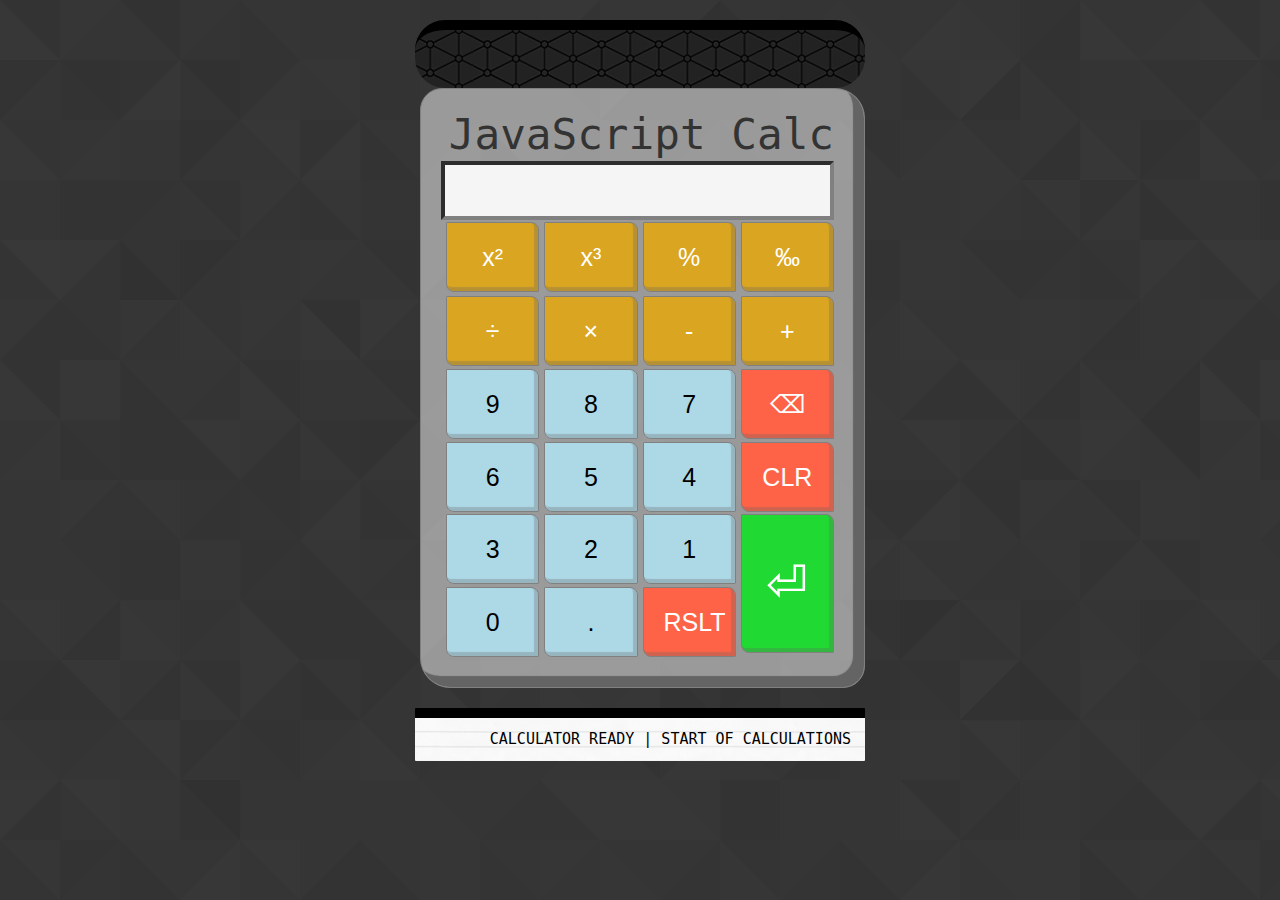
<file: index.html>
<!DOCTYPE HTML>
<html>
<head>
    <title>Calculator</title>
    <link rel="stylesheet" href="./static/css/App.css" />
    <link rel="stylesheet" href="./static/css/Button.css" />
    <link rel="stylesheet" href="./static/css/Calculator.css" />
    <link rel="stylesheet" href="./static/css/Receipt.css" />
    <script defer src="./static/js/utils.js"></script>
    <script defer src="./static/js/main.js"></script>
</head>
<body>
    <div class="App" id="app">
        <div class="Receipt Receipt--error" id="error">&nbsp;</div>
        <div class="Calculator">
            <div class="Calculator-upperDisplay">JavaScript Calc</div>
            <div class="Calculator-display" id="display">&nbsp;</div>
            <div class="Calculator-extraOperations">
              <button class="Button Button--yellow" onclick="pressSquared()">x²</button>
              <button class="Button Button--yellow" onclick="pressCubed()">x³</button>
              <button class="Button Button--yellow" onclick="pressPercent()">%</button>
              <button class="Button Button--yellow" onclick="pressPermille()">‰</button>
            </div>
            <div class="Calculator-extraOperations">
              <button class="Button Button--yellow" onclick="pressDivide()">÷</button>
              <button class="Button Button--yellow" onclick="pressTimes()">×</button>
              <button class="Button Button--yellow" onclick="pressSubtract()">-</button>
              <button class="Button Button--yellow" onclick="pressAdd()">+</button>
            </div>
            <div class="Calculator-keypad">
              <button class="Button" onclick="pressNine()">9</button>
              <button class="Button" onclick="pressEight()">8</button>
              <button class="Button" onclick="pressSeven()">7</button>
              <button class="Button" onclick="pressSix()">6</button>
              <button class="Button" onclick="pressFive()">5</button>
              <button class="Button" onclick="pressFour()">4</button>
              <button class="Button" onclick="pressThree()">3</button>
              <button class="Button" onclick="pressTwo()">2</button>
              <button class="Button" onclick="pressOne()">1</button>
              <button class="Button" onclick="pressZero()">0</button>
              <button class="Button" onclick="pressDecimal()">.</button>
              <button class="Button Button--red" onclick="displayResult()">RSLT</button>
            </div>
            <div class="Calculator-operations">
              <button class="Button Button--red" onclick="backspace()">⌫</button>
              <button class="Button Button--red" onclick="clearExpression()">CLR</button>
              <button class="Button Button--green" style="grid-row: 3 / span 2; height: 139px; font-size: 50px" onclick="execute()">⏎ </button>
            </div>
        </div>
        <div class="Receipt"  id="receipt_contents">
        </div>
     </div>
</body>
</html>
</file>
<file: static/css/App.css>
body {
  margin: 0;
  font-family: -apple-system, BlinkMacSystemFont, 'Segoe UI', 'Roboto', 'Oxygen',
    'Ubuntu', 'Cantarell', 'Fira Sans', 'Droid Sans', 'Helvetica Neue',
    sans-serif;
  -webkit-font-smoothing: antialiased;
  -moz-osx-font-smoothing: grayscale;
}

body {
  padding: 0;
  margin: 0;
  box-sizing: border-box;
  font-family: sans-serif;
  background: url('../img/bg.png');
}

.App {
  display: grid;
  grid-template-columns: 1fr minmax(auto, 450px) 1fr;
  grid-template-rows: 1fr minmax(auto, 600px) auto;
}

.App .Calculator {
  grid-column: 2; 
  grid-row: 2;
}
</file>
<file: static/css/Button.css>
.Button {
  padding: 20px;
  display: inline-block;
  box-sizing: border-box;
  color: black;
  font-size: 25px;
  font-family: sans-serif;
  margin-left: 5px;
  margin-top: 2px;
  border: 1px solid gray;
  border-radius: 1px 8px 1px 8px;
  transition: 0.1s;
  box-shadow: inset -3px -3px 1px 1px rgba(100, 100, 100, 0.3);
  cursor: arrow;
  min-width: 50px;
  text-align: center;
  background: lightblue;
  height: 70px;
  user-select: none;
}

.Button:active {
  box-shadow: inset 3px 3px 1px 1px rgba(100, 100, 100, 0.3);
  border-radius: 1px 1px 1px 1px;
  margin-left: 8px;
  margin-top: 5px;
  padding-right: 15px;
  min-width: 47px;
  height: 67px;
}

.Button--blue {
  background: #2F20DA;
  color: white;
}

.Button--red {
  background: tomato;
  color: white;
}

.Button--green {
  background: #20DA33;
  color: white;
}

.Button--yellow {
  background: goldenrod;
  color: white;
}
</file>
<file: static/css/Calculator.css>
.Calculator {
  position: relative;
  padding: 20px;
  padding-right: 30px;
  padding-bottom: 30px;
  box-sizing: border-box;
  color: black;
  font-size: 20pt;
  font-family: sans-serif;
  margin-left: 5px;
  border: 1px solid gray;
  border-radius: 30px;
  border-radius: 22px 30px 22px 30px;
  box-shadow: inset -10px -10px 1px 1px rgba(100, 100, 100, 1);
  text-align: center;
  background: rgba(255, 255, 255, 0.5);
  user-select: none;

  display: grid;
  grid-template-columns: 3fr 1fr;
}

.Calculator-display,
.Calculator-upperDisplay {
  font-family: monospace;
  background: whiteSmoke;
  color: #333;
  border: 4px inset gray;
  text-align: right;
  font-size: 32pt;
  grid-column: 1 / span 2;
}

.Calculator-upperDisplay {
  background: none;
  border: none;
}



.Calculator-extraOperations {
  grid-column: 1 / span 2;
  display: grid;
  grid-template-columns: repeat(4, 1fr);
}

.Calculator-keypad {
  display: grid;
  grid-template-columns: repeat(3, 1fr);
  grid-template-rows: repeat(4, 1fr);
}

.Calculator-operations {
  display: grid;
  grid-template-rows: repeat(4, 1fr);
}

.Calculator-currentOperation {
  top: 10px;
  left: 10px;
  position: absolute;
}
</file>
<file: static/css/Receipt.css>
.Receipt {
    display: block;
    grid-column: 2;
    grid-row: 3;
    padding: 14px;
    font-size: 15px;
    line-height: 1;
    font-family: monospace;
    border-radius: 1px;
    margin-top: 20px;
    border-top: 10px solid black;
    text-align: right;
    background: url('../img/lined_paper.png');
}

.Receipt--error {
    background: url('../img/connectwork.webp');
    grid-row: 1;
    color: red;
    font-weight: bolder;
    min-height: 30px;
    border-radius: 30px;
    text-align: left;
}
</file>
